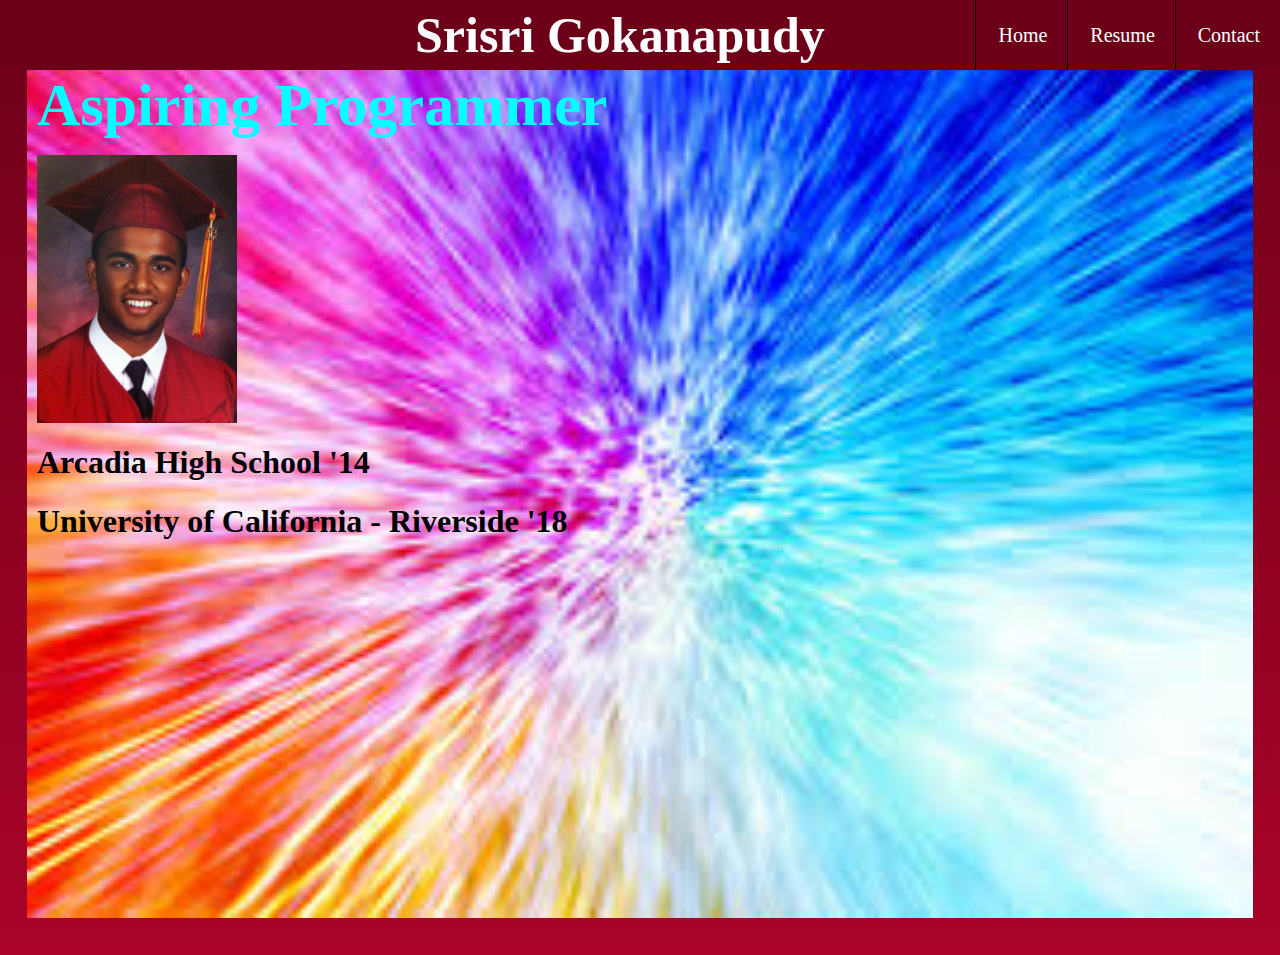
<file: index.html>
<html>
    <head>
        <link rel='stylesheet' type='text/css' href='NavBar.css'>
            
       <style>       
            .inside{
                padding-top: 55px;
                background: url("background.jpg");
                background-repeat: no-repeat;
                background-size: 100%;
                height: 100%;
                width: 95%;
                margin: 0 auto;
                font-weight: bold;
                padding-left: 10px;
            }
            #image{                
                width:200px; 
                height: auto;   
            }
            #info{
                line-height: 100px;
                font-size: 60px;
                font-family: "Brush Script MT", cursive;
                color: aqua;
            }
            #hobbies{
                font-size: 50px;
                font-family: "Brush Script MT", cursive;
                color: blue;
            }
        </style>
    </head>
    <body>
        <div class='headers'>
            <h1 id='hw'>
                Srisri Gokanapudy
            </h1>
            <div class='home'>
                <a href="IndexContact.html">Contact</a>
            </div>
            <div class='home'>
                <a href="IndexResume.html">Resume</a>
            </div>
            <div class='home'>
                <a href="IndexHome.html">Home</a>
            </div>
            
        </div>     
        <div class='inside'>
            <div id="info">
                Aspiring Programmer
            </div>
            <img src='graduation.jpeg' id='image'>
            <h1> Arcadia High School '14 </h1>                      
            <h1> University of California - Riverside '18 </h1>            
            
            
        </div>
    </body>
</html>
</file>
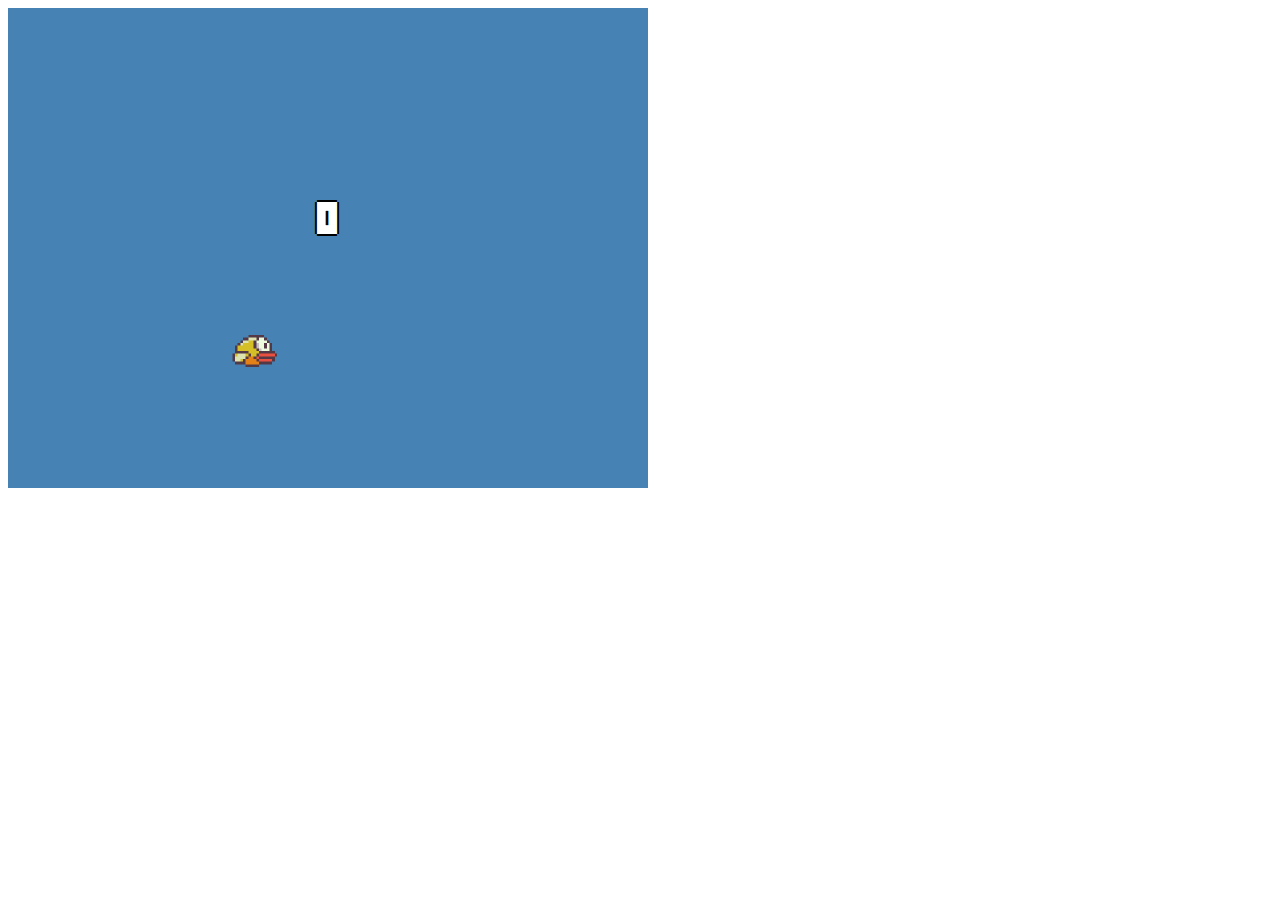
<file: theRealFlappyBird/index.html>
<html>
    <head>
        <title>Flappy Bird</title>
        <style>
            @font-face{
                font-family: flappybird;
                src: url('04B_19__.TTF');
            }
            #Canvas{
                width: 640px;
                height: 480px;
                background-color: steelblue; 
                position: relative;
                font-family: flappybird;
            } 
            #bird{
                width: 45px;
                height: 32px;
                position: absolute;
                background-size: cover;
                background-image: url(bird.png);
                top: 50% ;
                left: 35%;
                z-index: 1000;
            }    
            .pipe{
                width: 50px;
                background-color: forestgreen;
                position: absolute;
                left: 100%;
                height: 150px;
            }            
            #score{
                position: absolute;
                color: white;
                font-size: 40px;
                width: 100%;
                text-align: center;
                top: 40%;
                z-index: 999;
                text-shadow: -2px 0 black, 0 2px black, 2px 0 black, 0 -2px black;
            }
            #scoreBoard {
                position: relative;
                color: black;
                left: -50%;
                top: -50%;   
                text-align: center;
                background-color: burlywood;
                border: 3px solid black;
                display: none;
                z-index: 1001;
            }
        </style>
    </head>
    <body>
        <div id="Canvas">
             <div id='bird'>
                 
            </div>
            <div id="score">
                0
            </div>
            <div style="position:absolute; top:50%; left:50%">
            <div id="scoreBoard">
                Score
                <div id="theRealScore">
                    
                </div>
                <br>
                Best
                <div id="best">
                    
                </div>
            </div>
        </div> 
        </div> 
        <script src="http://ajax.googleapis.com/ajax/libs/jquery/1.11.1/jquery.min.js"></script>
        <script>
            $(function(){
                //controls how fast the game Loops
                var gameLoopSpeed = 100;
                var pattern = 0;
                var playerLost = false;
                function gameLoop (){
                    fall(); 
                    pattern++;
                    if (pattern % 9 === 0){
                             addPipe();
                     }
                    theRealCheckCollisions();
                    score();
                      if(!checkCollisions($('#bird'),$("#Canvas"))){
                          die();                          
                      }
                }    
                    
                    
    
                $("#Canvas").click(function(){
                   jump(); 
                });          
                var gameLoopID = window.setInterval(gameLoop, gameLoopSpeed);                
                var velocity = 0;
                var gravity = 1;
                var BirdJump = false;
                function fall (){
                    
                    if (!BirdJump){
                        velocity = velocity + gravity;            
                        $("#bird").animate ({'top':'+='+velocity+'%'}, gameLoopSpeed, "linear");
                    }
                }
                function jump (){
                    if(playerLost){
                        return;
                    }
                    velocity = 0; 
                    BirdJump = true;
                    $("#bird").stop(true).animate({'top':'-='+9+'%'}, gameLoopSpeed, "linear", function (){
                        BirdJump = false;
                        fall();                        
                    });             
                }
                function addPipe (){
                    var minHeight = 15;
                    var diffHeight = 30;
                    var gap = 35;
                    var pipeSpeed = 5000;
                    var randomHeight = Math.floor(Math.random()*diffHeight+minHeight);
                    var bottomHeight = 100 - (gap + randomHeight);                    
                    $('<div/>').css("height", randomHeight+"%").addClass('Pipe').appendTo($('#Canvas'))
                            .animate({"left":'-50%'}, pipeSpeed, 'linear', function(){
                                $(this).remove();
                            });
                    $('<div/>').css({
                        "height": bottomHeight+"%",
                        "bottom": "0px"
                    })
                    .addClass('Pipe').appendTo($('#Canvas'))
                            .animate({"left":'-50%'}, pipeSpeed, 'linear', function(){
                                $(this).remove();       
                            });                                        
                }                      
                function checkCollisions (el1, el2){
                    var el1Top = el1.position().top;   
                    var el1Left = el1.position().left;
                    var el1Width = el1.width();
                    var el1Height = el1.height();
                    var el2Top = el2.position().top;   
                    var el2Left = el2.position().left;
                    var el2Width = el2.width();
                    var el2Height = el2.height();                      
                    return!(el1Width + el1Left < el2Left || el1Top > el2Top + el2Height || el1Top + el1Height < el2Top || el1Left > el2Width + el2Left
                            );
                }
                function theRealCheckCollisions(){                                            
                    $(".Pipe").each(function (){
                        var pipeLeft = $(this).position().left;
                        if (pipeLeft <= 225){
                            if(checkCollisions($('#bird'),$(this))){
                                die();
                            }
                        }
                    });                   
                }
                
                function die(){                    
                    clearInterval(gameLoopID);
                    playerLost = true;
                            $(".Pipe").stop();                            
                    $("#theRealScore").text( theRealScore );
                    $('#bird').stop().animate({'top':'93%'}, 600);
                    $('#scoreBoard').slideDown();
                    $('#score').slideUp();
                    var lastHighScore = getCookie('highScore');
                    console.log(lastHighScore);
                    if(lastHighScore == "" || theRealScore > lastHighScore){
                        setCookie('highScore', theRealScore, 999);
                        $('#best').text(theRealScore);
                    }                   
                    else{
                        $('#best').text(lastHighScore);
                    }
                    
                }     
                                
                var lastClosestPipe = 0;
                var theRealScore = 0;
                
                function score (){
                    var smallestDist = 9999;
                    var closestPipe = 0;
                    $(".Pipe").each(function (){
                        var currentDist = ($("#bird").position().left) - ($(this).position().left + $(this).width());
                        if(currentDist > 0 && currentDist < smallestDist){
                            smallestDist=currentDist;
                            closestPipe=$(this);
                        }
                    });
                    if (closestPipe !==0 &&!closestPipe.is(lastClosestPipe)){
                        theRealScore++;
                        $("#score").text( theRealScore );
                        console.log(theRealScore);
                    }
                    lastClosestPipe=closestPipe;
                }
                
                function setCookie(cname, cvalue, exdays) {
                    var d = new Date();
                    d.setTime(d.getTime() + (exdays*24*60*60*1000));
                    var expires = "expires="+d.toGMTString();
                    document.cookie = cname + "=" + cvalue + "; " + expires;
                }
                
                function getCookie(cname) {
                    var name = cname + "=";
                    var ca = document.cookie.split(';');
                    for(var i=0; i<ca.length; i++) {
                        var c = ca[i];
                        while (c.charAt(0)===' ') c = c.substring(1);
                        if (c.indexOf(name) !== -1) return c.substring(name.length,c.length);
                    }
                    return "";
                }
            });
        </script>
    </body>
</html>
</file>
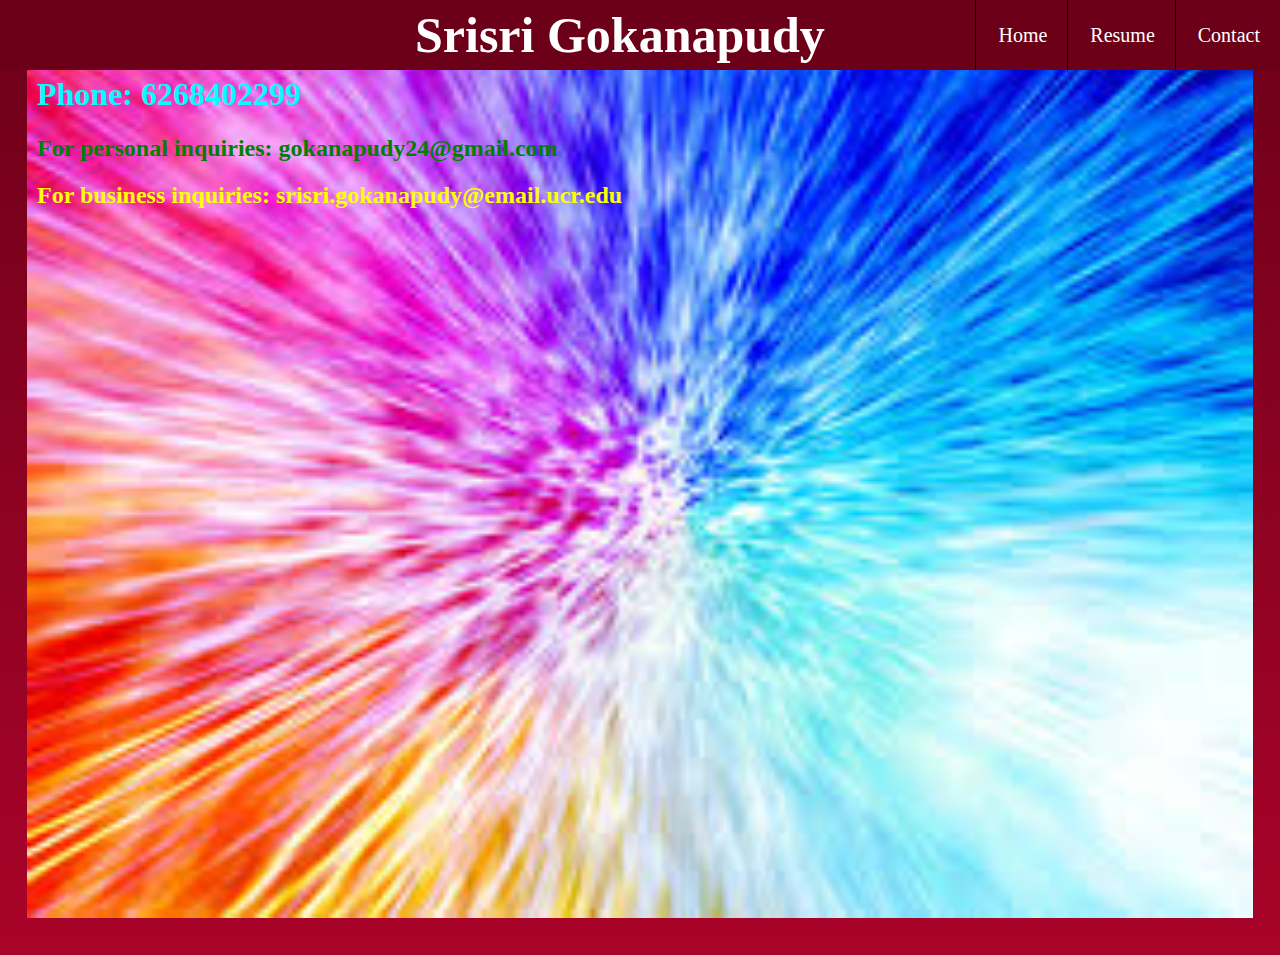
<file: IndexContact.html>
<html>
    <head>
        <link rel='stylesheet' type='text/css' href='NavBar.css'>
        <style>       
            .inside{
                padding-top: 55px;
                background: url("background.jpg");
                background-repeat: no-repeat;
                background-size: 100%;
                height: 100%;
                width: 95%;
                margin: 0 auto;
                font-weight: bold;
                padding-left: 10px;
                color: aqua;
            }
            #personal{
                color: green;
            }
            #business{
                color: yellow;
            }
        </style>
    </head>
    <body>
        <div class='headers'>
            <h1 id='hw'>
                Srisri Gokanapudy
            </h1>
            <div class='home'>
                <a href="IndexContact.html">Contact</a>
            </div>
            <div class='home'>
                <a href="IndexResume.html">Resume</a>
            </div>
            <div class='home'>
                <a href="IndexHome.html">Home</a>
            </div>
            
        </div>     
       
        <div class='inside'>
            
            <h1> Phone: 6268402299 </h1>
            <h2 id="personal">For personal inquiries: gokanapudy24@gmail.com </h2>
            <h2 id="business"> For business inquiries: srisri.gokanapudy@email.ucr.edu </h2>
            
        </div>
        
    </body>
</html>
</file>
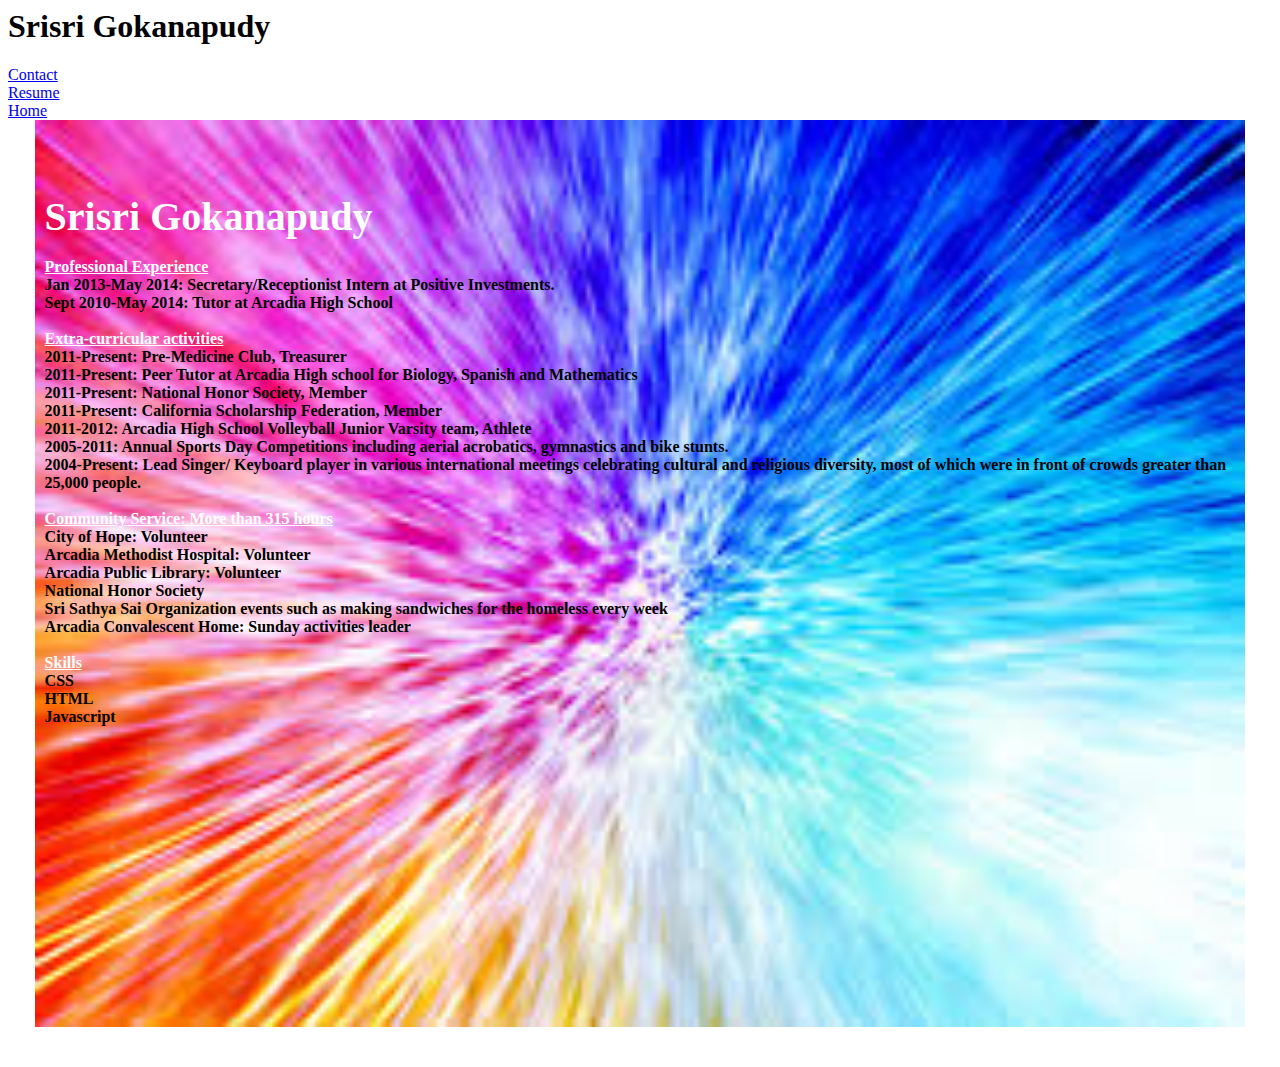
<file: IndexResume.html>
<html>
    <head>
        <link rel='stylesheet' type='type/css' href='NavBar.css'>
        
        <style>       
            .inside{
                padding-top: 55px;
                background: url("background.jpg");
                background-repeat: no-repeat;
                background-size: 100%;
                height: 100%;
                width: 95%;
                margin: 0 auto;
                font-weight: bold;
                padding-left: 10px;
                color: black;
            }
            #resume{
                color: gold;
                font-size: 50px;
            }
            #category{
                color: white;
            }
            #title{
                color: white;
                font-weight: bold;
                font-size: 40px;
                
            }
            
        </style>
    </head>
    <body>
        <div class='headers'>
            <h1 id='hw'>
                Srisri Gokanapudy
            </h1>
            <div class='home'>
                <a href="IndexContact.html">Contact</a>
            </div>
            <div class='home'>
                <a href="IndexResume.html">Resume</a>
            </div>
            <div class='home'>
                <a href="IndexHome.html">Home</a>
            </div>
            
        </div>          
       
        <div class="inside">
            <br>
            <div id="title"> Srisri Gokanapudy </div>
            <br>
            <div class="experience"> <u id="category"> Professional Experience </u>
            <br>
            Jan 2013-May 2014: Secretary/Receptionist Intern at Positive Investments.
            <br>
            Sept 2010-May 2014: Tutor at Arcadia High School
            </div>
            <br>
            <div class="activities"> <u id="category"> Extra-curricular activities </u>
            <br>
            2011-Present: Pre-Medicine Club, Treasurer
            <br>
            2011-Present: Peer Tutor at Arcadia High school for Biology, Spanish and Mathematics
            <br>
            2011-Present: National Honor Society, Member 
            <br>
            2011-Present: California Scholarship Federation, Member
            <br>
            2011-2012: Arcadia High School Volleyball Junior Varsity team, Athlete
            <br>
            2005-2011: Annual Sports Day Competitions including aerial acrobatics, gymnastics and bike stunts.
            <br>
            2004-Present: Lead Singer/ Keyboard player in various international meetings celebrating cultural and religious diversity, most of which were in front of crowds greater than 25,000 people.
            </div>
            <br>
            <div class="service"> <u id="category"> Community Service: More than 315 hours </u>
            <br>
            City of Hope: Volunteer
            <br>
            Arcadia Methodist Hospital: Volunteer
            <br>
            Arcadia Public Library: Volunteer
            <br>
            National Honor Society
            <br>
            Sri Sathya Sai Organization events such as making sandwiches for the homeless every week
            <br>
            Arcadia Convalescent Home: Sunday activities leader 
            </div>
            <br>
            <div class="skills"> <u id="category"> Skills </u>
            <br>
            CSS
            <br>
            HTML
            <br>
            Javascript
            </div>
        </div>
            
        </body>
</html>
</file>
<file: NavBar.css>
body{
    margin: 0;
    background: #6d0019; /* Old browsers */
    background: -moz-linear-gradient(top,  #6d0019 0%, #8f0222 56%, #a90329 100%); /* FF3.6+ */
    background: -webkit-gradient(linear, left top, left bottom, color-stop(0%,#6d0019), color-stop(56%,#8f0222), color-stop(100%,#a90329)); /* Chrome,Safari4+ */
    background: -webkit-linear-gradient(top,  #6d0019 0%,#8f0222 56%,#a90329 100%); /* Chrome10+,Safari5.1+ */
    background: -o-linear-gradient(top,  #6d0019 0%,#8f0222 56%,#a90329 100%); /* Opera 11.10+ */
    background: -ms-linear-gradient(top,  #6d0019 0%,#8f0222 56%,#a90329 100%); /* IE10+ */
    background: linear-gradient(to bottom,  #6d0019 0%,#8f0222 56%,#a90329 100%); /* W3C */
    filter: progid:DXImageTransform.Microsoft.gradient( startColorstr='#6d0019', endColorstr='#a90329',GradientType=0 ); /* IE6-9 */


}
.headers{
    position:fixed;
    color: white;
    background: #a90329; /* Old browsers */
    background: -moz-linear-gradient(top,  #a90329 0%, #8f0222 0%, #6d0019 0%); /* FF3.6+ */
    background: -webkit-gradient(linear, left top, left bottom, color-stop(0%,#a90329), color-stop(0%,#8f0222), color-stop(0%,#6d0019)); /* Chrome,Safari4+ */
    background: -webkit-linear-gradient(top,  #a90329 0%,#8f0222 0%,#6d0019 0%); /* Chrome10+,Safari5.1+ */
    background: -o-linear-gradient(top,  #a90329 0%,#8f0222 0%,#6d0019 0%); /* Opera 11.10+ */
    background: -ms-linear-gradient(top,  #a90329 0%,#8f0222 0%,#6d0019 0%); /* IE10+ */
    background: linear-gradient(to bottom,  #a90329 0%,#8f0222 0%,#6d0019 0%); /* W3C */
    filter: progid:DXImageTransform.Microsoft.gradient( startColorstr='#a90329', endColorstr='#6d0019',GradientType=0 ); /* IE6-9 */
    width: 100%;
    height: 70px;
    text-indent: 15px;     

}
.home{
    
    float:right;
    line-height: 70px;
    padding-right: 20px;
    font-size: 20px;
    border-left: 1px solid black;
    padding-left: 7px;
    
}
.home:hover{
    background-color: #6495ED;
}
.home   a:link{color:white;text-decoration: none;}
.home   a:visited{color:white;text-decoration: none;}
.home   a:hover{color:yellow;text-decoration: none;}
.home   a:active{color:green;text-decoration: none;}
#hw{
    display: inline;
    line-height: 70px;
    font-size: 50px;
    text-align: center;
    padding-left: 400px;
}    
.button{
    position: static;
    padding-top:0px;
    background-color: white;
    height: 20px;
    width: 95%;
    margin: 0 auto;
}
</file>
